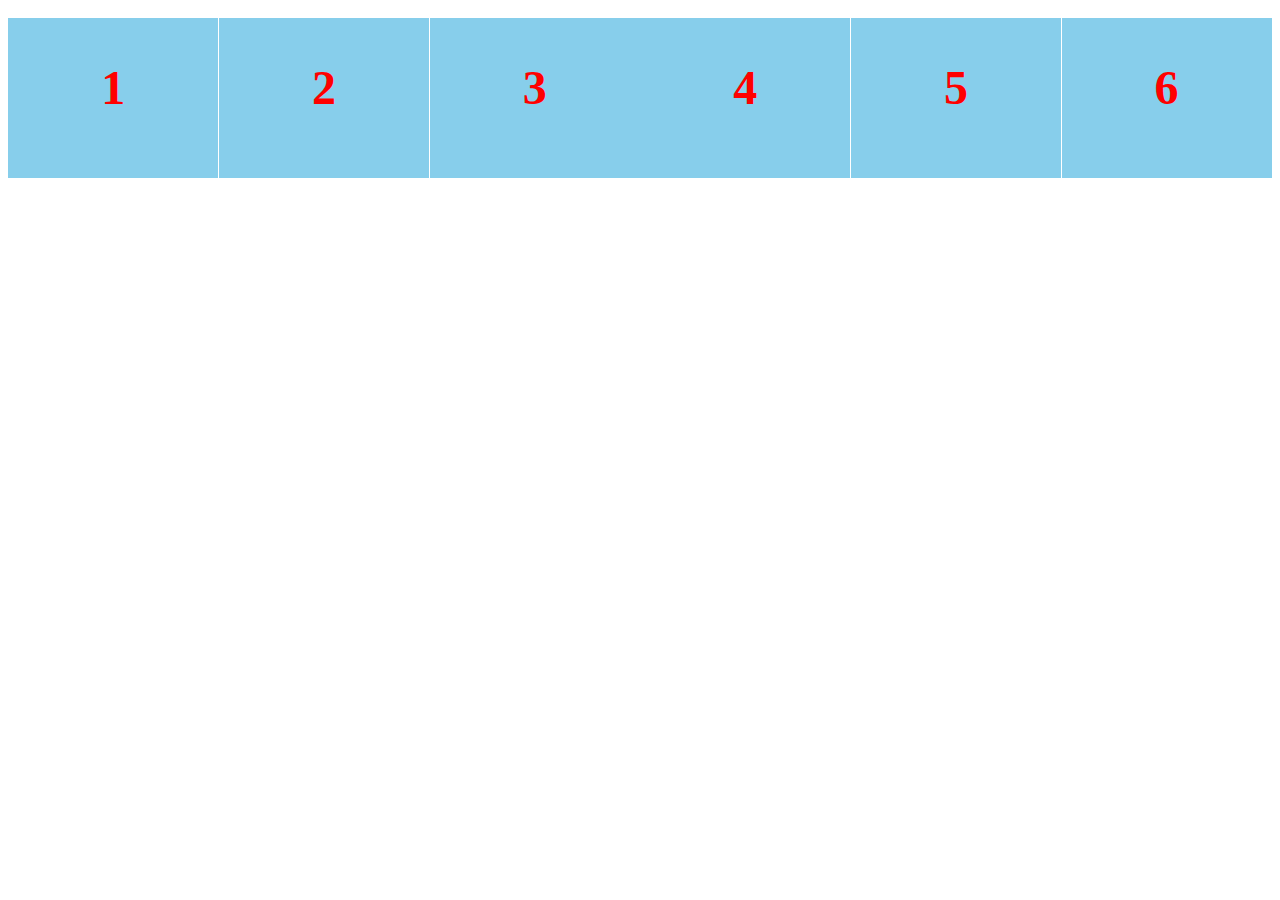
<file: css-flex-container/index.html>
<!DOCTYPE html>
<html lang="en">
<head>
    <meta charset="UTF-8">
    <meta http-equiv="X-UA-Compatible" content="IE=edge">
    <meta name="viewport" content="width=device-width, initial-scale=1.0">
    <link rel="stylesheet" href="index.css">
    <title>Document</title>
</head>
<body>
    <ul class="flex-container">
        <li class="flex-item">1</li>
        <li class="flex-item">2</li>
        <li class="flex-item">3</li>
        <li class="flex-item">4</li>
        <li class="flex-item">5</li>
        <li class="flex-item">6</li>
    </ul>
</body>
</html>
</file>
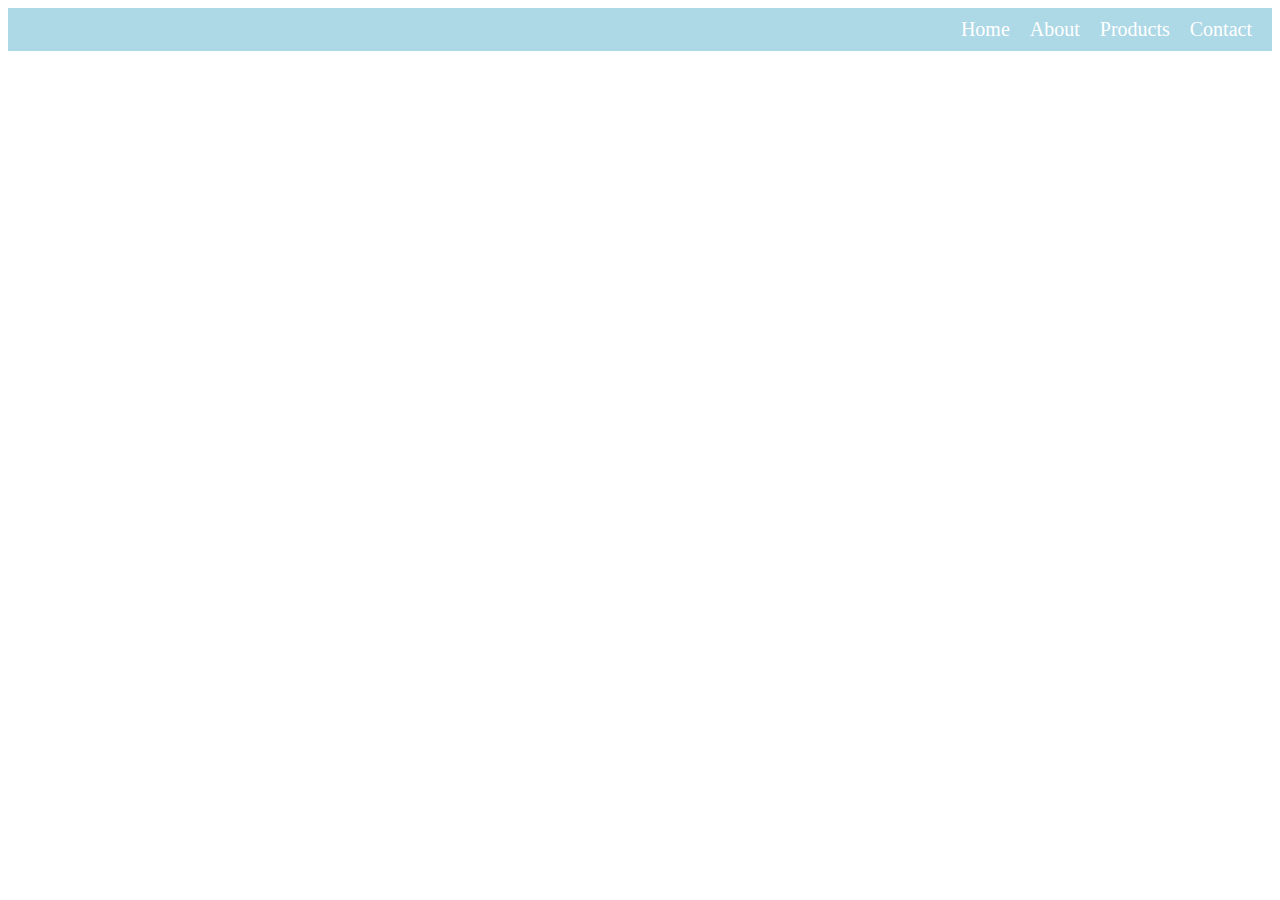
<file: css-flex-navbar/index.html>
<!DOCTYPE html>
<html lang="en">
<head>
    <meta charset="UTF-8">
    <meta http-equiv="X-UA-Compatible" content="IE=edge">
    <meta name="viewport" content="width=device-width, initial-scale=1.0">
    <link rel="stylesheet" href="index.css">
    <title>Document</title>
</head>
<body>
    <ul class="flex-container">
        <li class="flex-item">Home</li>
        <li class="flex-item">About</li>
        <li class="flex-item">Products</li>
        <li class="flex-item">Contact</li>
    </ul>
</body>
</html>
</file>
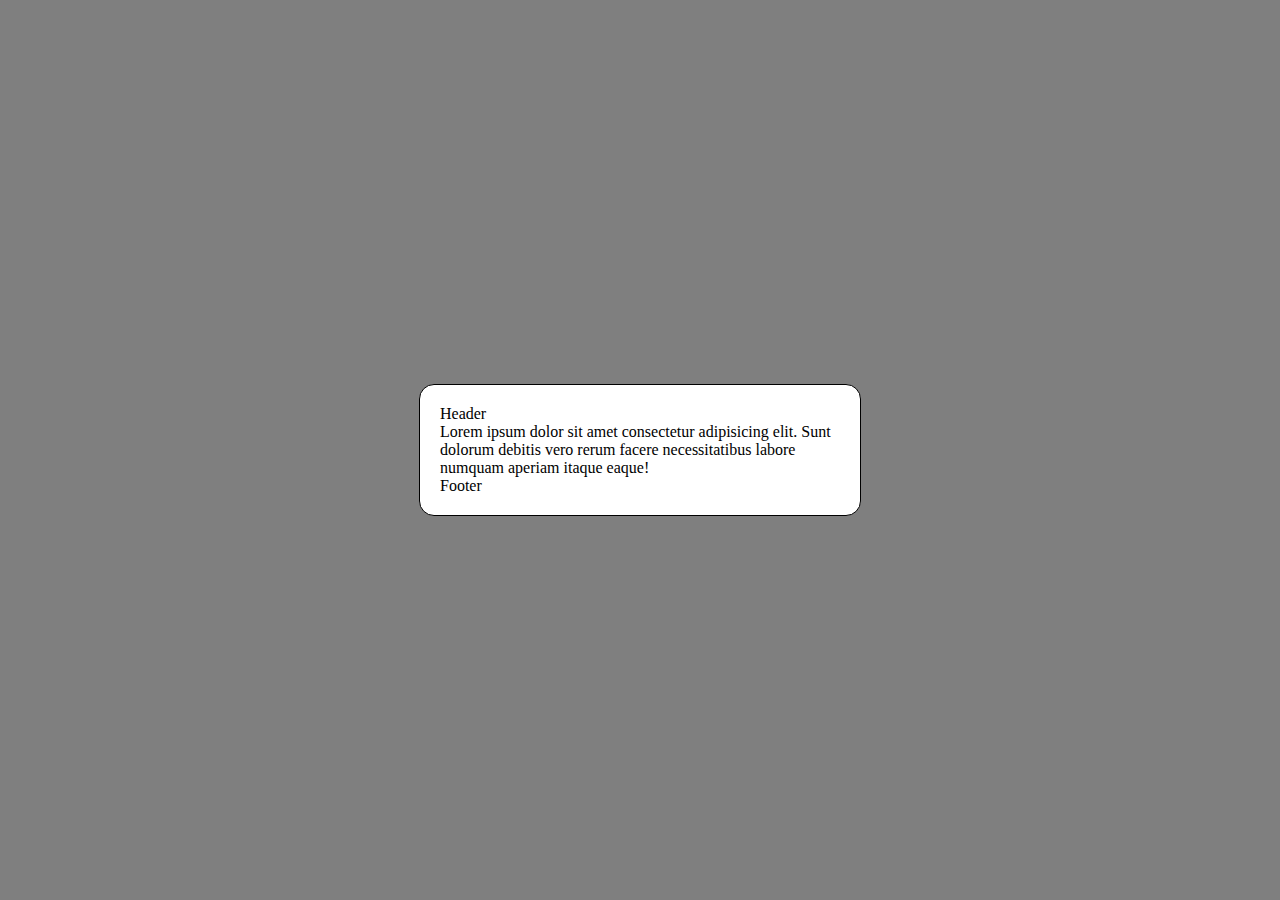
<file: css-modal-flex/index.html>
<!DOCTYPE html>
<html lang="en">
<head>
    <meta charset="UTF-8">
    <meta http-equiv="X-UA-Compatible" content="IE=edge">
    <meta name="viewport" content="width=device-width, initial-scale=1.0">
    <link rel="stylesheet" href="index.css">
    <title>Document</title>
</head>
<body>
    <div class="overlay">
        <div class="modal">
            <div class="modal-header">Header</div>
            <div class="modal-body">
                Lorem ipsum dolor sit amet consectetur adipisicing elit. Sunt dolorum debitis vero rerum facere necessitatibus labore numquam aperiam itaque eaque!
            </div>
            <div class="modal-footer">Footer</div>
        </div>
    </div>
</body>
</html>
</file>
<file: css-flex-container/index.css>
.flex-container {
    display: flex;
    flex-flow: row wrap;
    justify-content: space-around;
    margin: 0;
    padding: 0;
    list-style: none;
}

.flex-item {
    background: skyblue;
    padding: 5px;
    width: 200px;
    height: 150px;
    margin-top: 10px;
    line-height: 130px;
    text-align: center;
    color: red;
    font-weight: bold;
    font-size: 3em;
}
</file>
<file: css-flex-navbar/index.css>
.flex-container {
    display: flex;
    flex-flow: row wrap;
    margin: 0;
    padding-right: 10px;
    justify-content: end;
    list-style: none;
    background-color: lightblue;
}

.flex-item {
    padding: 10px;
    color: white;
    font-size: 20px;
}

.flex-item:hover {
    background-color: blue;
}
</file>
<file: css-modal-flex/index.css>
.modal {
    border: 1px solid black;
    border-radius: 15px;
    padding: 20px;
    max-width: 400px;
    background-color: white;
}

.overlay {
    content: '';
    position: fixed;
    top: 0;
    bottom: 0;
    left: 0;
    right: 0;
    background-color: rgb(0, 0, 0, 0.5);
    z-index: 10;
    display: flex;
    justify-content: center;
    align-items: center;
}
</file>
